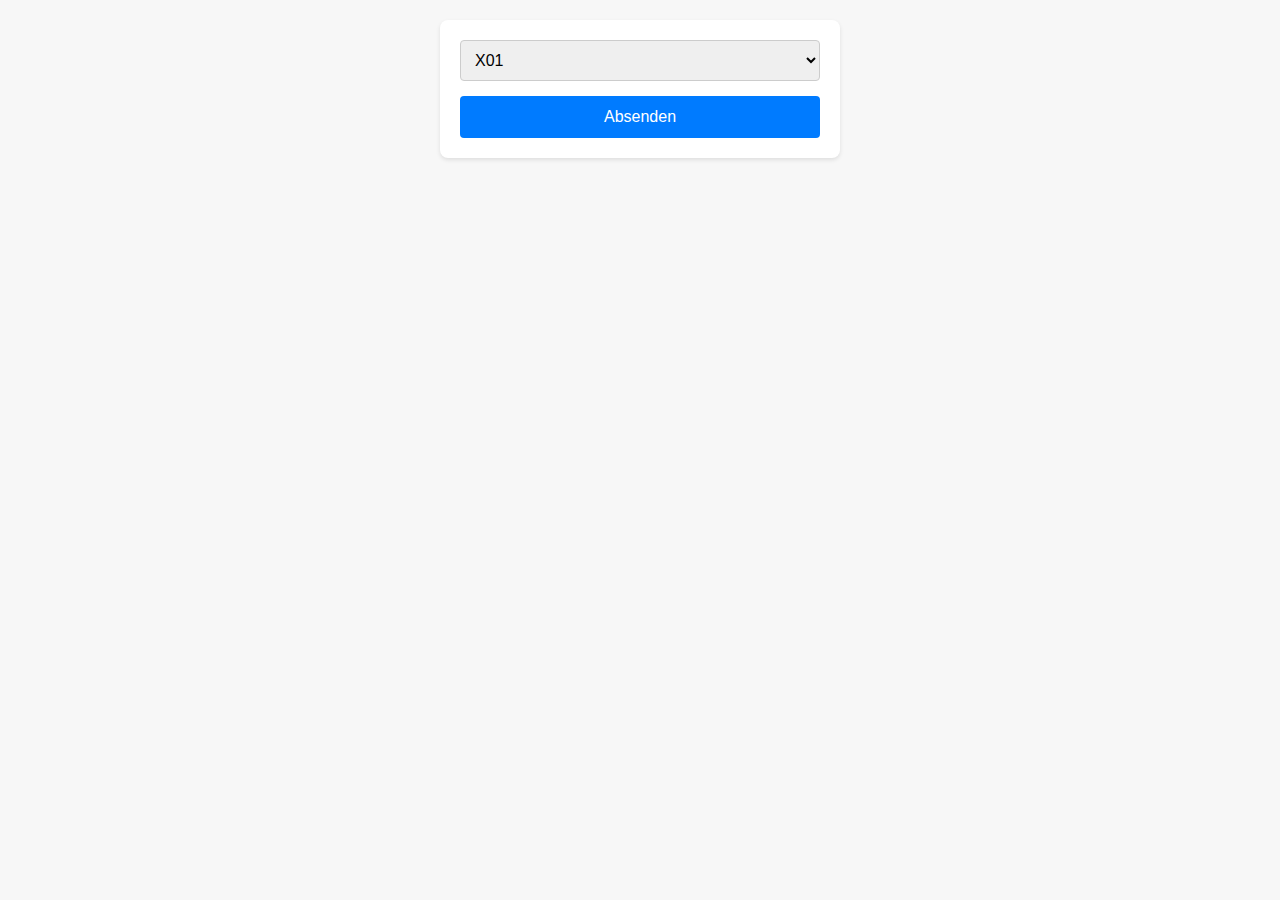
<file: index.html>
<!DOCTYPE html>
<html lang="en">
<head>
    <meta charset="UTF-8">
    <meta name="viewport" content="width=device-width, initial-scale=1.0">
    <title>Document</title>
    <link rel="stylesheet" href="index.css">
    <script src="index.js"></script>
</head>
<body>
    <form onsubmit="choose(event)">
        <select name="chooseGame" id="chooseGame">
            <option id="X01" value="X01">X01</option>
            <option id="Cricket" value="Cricket">Cricket</option>
        </select>
        <button type="submit">Absenden</button>
    </form>
</body>
</html>
</file>
<file: index.css>
/* Globale Stile */
* {
    box-sizing: border-box;
    margin: 0;
    padding: 0;
}

body {
    font-family: Arial, sans-serif;
    background-color: #f7f7f7;
    padding: 20px;
}

/* Container für das Formular */
form {
    max-width: 400px;
    margin: 0 auto;
    background-color: #fff;
    padding: 20px;
    border-radius: 8px;
    box-shadow: 0 2px 4px rgba(0, 0, 0, 0.1);
}

/* Styles für das Dropdown-Menü */
select {
    width: 100%;
    padding: 10px;
    font-size: 16px;
    border: 1px solid #ccc;
    border-radius: 4px;
    margin-bottom: 15px;
}

/* Button-Stile */
button {
    width: 100%;
    padding: 12px;
    background-color: #007bff;
    color: #fff;
    border: none;
    border-radius: 4px;
    font-size: 16px;
    cursor: pointer;
}

/* Button Hover-Effekt */
button:hover {
    background-color: #0056b3;
}

/* Responsive Anpassungen */
@media (max-width: 600px) {
    form {
        padding: 15px;
    }
    select, button {
        font-size: 14px;
    }
}
</file>
